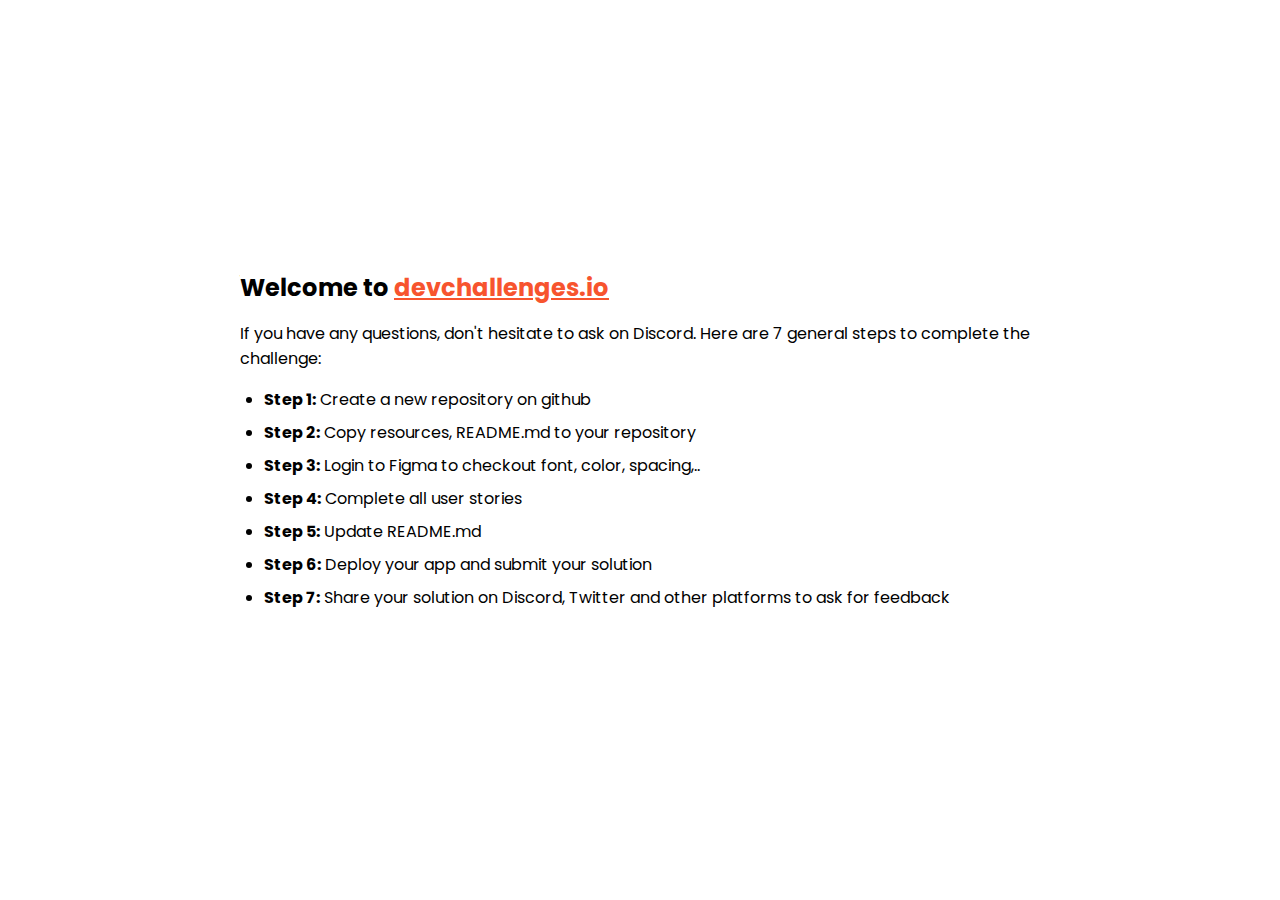
<file: edie-homepage-master/index.html>
<!DOCTYPE html>
<html lang="en">
  <head>
    <meta charset="utf-8" />
    <meta
      name="viewport"
      content="width=device-width, initial-scale=1,
  maximum-scale=5"
    />

    <link rel="icon" href="devchallenges.png" />

    <link
      rel="shortcut icon"
      type="image/x-icon"
      href="https://devchallenges.io/"
    />

    <link
      href="https://fonts.googleapis.com/css2?family=Poppins:wght@400;500&display=swap"
      rel="stylesheet"
    />

    <title>Devchallenges</title>

    <style>
      body {
        font-family: "Poppins", sans-serif;
      }

      ul {
        padding-left: 24px;
      }

      li {
        margin-bottom: 8px;
      }

      .welcome {
        max-width: 800px;
        margin: 0 auto;
      }

      .welcome-text {
        margin-top: 30vh;
        font-weight: 500;
      }

      .welcome-text p {
        font-size: 1rem;
        font-weight: 400;
      }

      .welcome-text h1 {
        font-size: 1.5rem;
      }

      .welcome-text a {
        color: #f7542e;
      }
    </style>
  </head>
  <body>
    <div class="welcome">
      <div class="welcome-text">
        <h1>
          Welcome to
          <a href="https://devchallenges.io/" target="_blank"
            >devchallenges.io</a
          >
        </h1>

        <p>
          If you have any questions, don't hesitate to ask on Discord. Here are
          7 general steps to complete the challenge:
        </p>
      </div>

      <ul>
        <li><b>Step 1:</b> Create a new repository on github</li>
        <li><b>Step 2:</b> Copy resources, README.md to your repository</li>
        <li>
          <b>Step 3:</b> Login to Figma to checkout font, color, spacing,..
        </li>
        <li><b>Step 4:</b> Complete all user stories</li>
        <li><b>Step 5:</b> Update README.md</li>
        <li><b>Step 6:</b> Deploy your app and submit your solution</li>
        <li>
          <b>Step 7:</b> Share your solution on Discord, Twitter and other
          platforms to ask for feedback
        </li>
      </ul>
    </div>
  </body>
</html>
</file>
